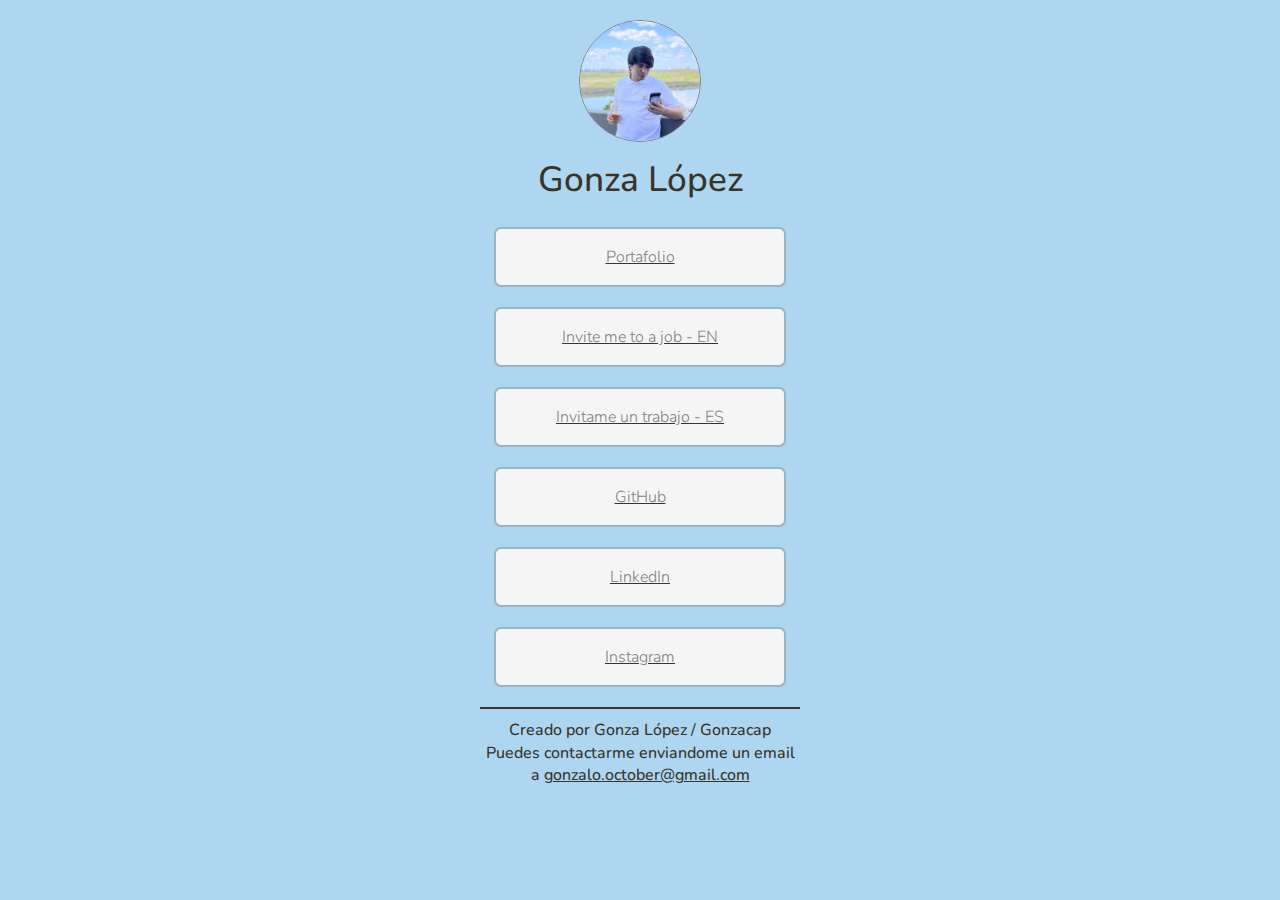
<file: index.html>
<!DOCTYPE html>
<html lang="en">
  <head>
    <meta charset="UTF-8" />
    <meta name="viewport" content="width=device-width, initial-scale=1.0" />
    <link rel="preconnect" href="https://fonts.gstatic.com" />
    <link
      href="https://fonts.googleapis.com/css2?family=Nunito:wght@200;300&display=swap"
      rel="stylesheet"
    />
    <link rel="stylesheet" href="reset.css" />
    <link rel="stylesheet" href="style.css" />
    <title>Gonza López</title>
  </head>

  <body>
    <main>
      <div class="avatar">
        <ul>
          <li>
            <img
              src="1669948751681.jpg"
              class="avatar-img"
            />
          </li>
          <li>
            <img src="avatar2.jpg" class="avatar-img" />
          </li>
        </ul>
      </div>
      <h1>Gonza López</h1>
      <div class="btn-group">
        <a href="https://portfolio-2cf5a.web.app/" target="_blank">
          <div class="btn">Portafolio</div>
        </a>
        <!-- <a href="viewCV.html" target="_blank" disabled >
          <div class="btn">CV</div>
        </a> -->
        <a href="https://forms.gle/GBT7EKGr3YxR2PTKA" target="_blank" disabled>
          <div class="btn">Invite me to a job - EN</div>
        </a>
        <a href="https://forms.gle/szMhGb4yQT9i85LBA" target="_blank" disabled>
          <div class="btn">Invitame un trabajo - ES</div>
        </a>
        <a href="https://github.com/Gonzacap" target="_blank">
          <div class="btn">GitHub</div>
        </a>
        <a href="https://www.linkedin.com/in/lopez-gonzalo/" target="_blank">
          <div class="btn">LinkedIn</div>
        </a>
        <a href="https://www.instagram.com/gonza_lpz_22/" target="_blank">
          <div class="btn">Instagram</div>
        </a>
      </div>
      <div class="divider"></div>
      <footer class="footer">
        Creado por Gonza López / Gonzacap<br />
        Puedes contactarme enviandome un email a
        <a href="mailto:gonzalo.october@gmail.com">gonzalo.october@gmail.com</a>
      </footer>
    </main>
  </body>
</html>
</file>
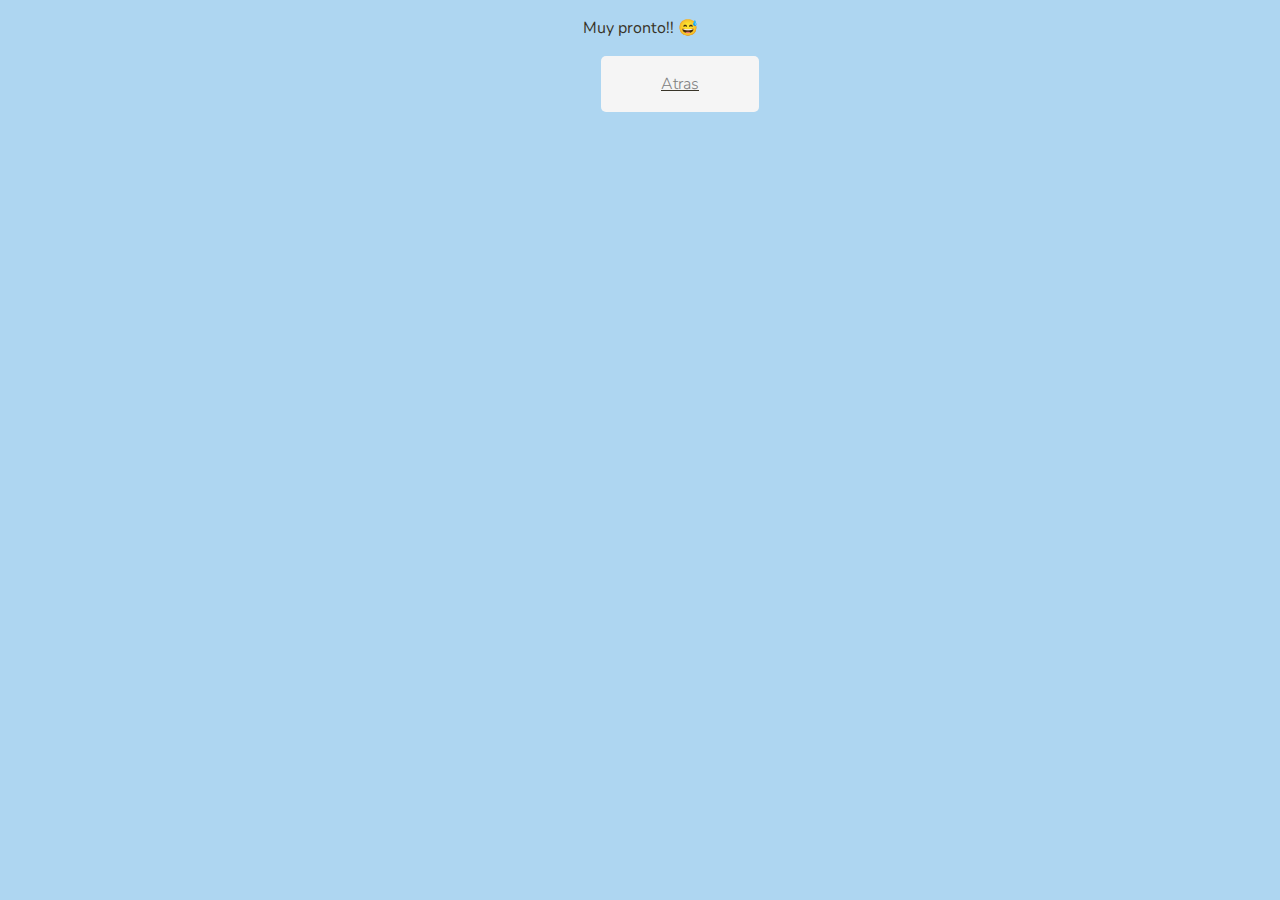
<file: enConstruccion.html>
<!DOCTYPE html>
<html lang="en">

<head>
  <meta charset="UTF-8">
  <meta name="viewport" content="width=device-width, initial-scale=1.0">
  <link rel="preconnect" href="https://fonts.gstatic.com">
  <link href="https://fonts.googleapis.com/css2?family=Nunito:wght@200;300&display=swap" rel="stylesheet">
  <link rel="stylesheet" href="reset.css" />
  <link rel="stylesheet" href="style.css" />
  <title>Gonza López</title>
</head>

<body>

    <style>
        .btn {
            background-color: whitesmoke;
            color: grey;
            font-weight: 300;
            width: 100%;
            text-align: center;
            padding: 20px 20px;
            margin: 20px 20px;
            border-radius: 5px;
        }
    </style>

  <main>
    Muy pronto!! &#128517;</i>
    
    <a href="index.html">
        <div class="btn"> Atras </div>
    </a>

  </main>
</body>

</html>
</file>
<file: style.css>
* {
  font-family: 'Nunito', sans-serif;
  color: #383428;
}

::-webkit-scrollbar {
  display: none;
}

body {
  background-color: #AED6F1;
  overflow: auto;
}

main {
  display: flex;
  align-items: center;
  padding: 20px;
  flex-direction: column;
  max-width: 320px;
  margin: 0px auto;
}

h1 {
  font-size: 2.2rem;
  font-weight: 500;
  padding: 10px 0px;
}

.avatar {
  margin-bottom: 10px;
  width: 90%;
  overflow: hidden;
  /*background-color: red;*/
}

.avatar ul{
  display: flex;
  justify-content: center;
  width: 200%;
  padding: 0;
  /*background-color: yellow;
  animation-name: cambio;
  animation-duration: 5s;
  animation-iteration-count: infinite;*/
  animation: cambio 5s infinite alternate;
  animation-timing-function: linear;
}

.avatar li{
  display: flex;
  justify-content: center;
  list-style: none;
  width: 100%;
}

.avatar-img {
  border-radius: 50%;
  width: 120px;
  height: 120px;
  border: 1px solid grey;
}

.btn-group {
  width: 100%;

}

.btn-group a {

}

.btn-group .btn {
  background-color: whitesmoke;
  text-align: center;
  color: grey;
  font-weight: 300;
  width: 90%;
  height: 16px;
  text-align: center;
  padding: 20px 0px;
  margin: 20px auto;
  border-radius: 7px;
  border: 2px solid rgb(154, 181, 192);
}

.btn-group .btn:hover{
  width: 100%;
  height: 18px;
  padding: 19px 0px;
  margin: 20px auto;
  border-radius: 13px;
  border: 2px solid rgb(116, 134, 216);
}

.divider {
  height: 2px;
  width: 100%;
  background-color: #383428;
}

footer {
  text-align: center;
  font-weight: 500;
  padding-top: 10px;
  line-height: 1.4rem;
}

@keyframes cambio{

  0% { margin-left: 0; /*background-color: green;*/ }
  40% { margin-left: 0; /*background-color: yellow;*/ }
  60% { margin-left: -100%; /*background-color: red;*/ }
  100% { margin-left: -100%; /*background-color: blue;*/ }

}
</file>
